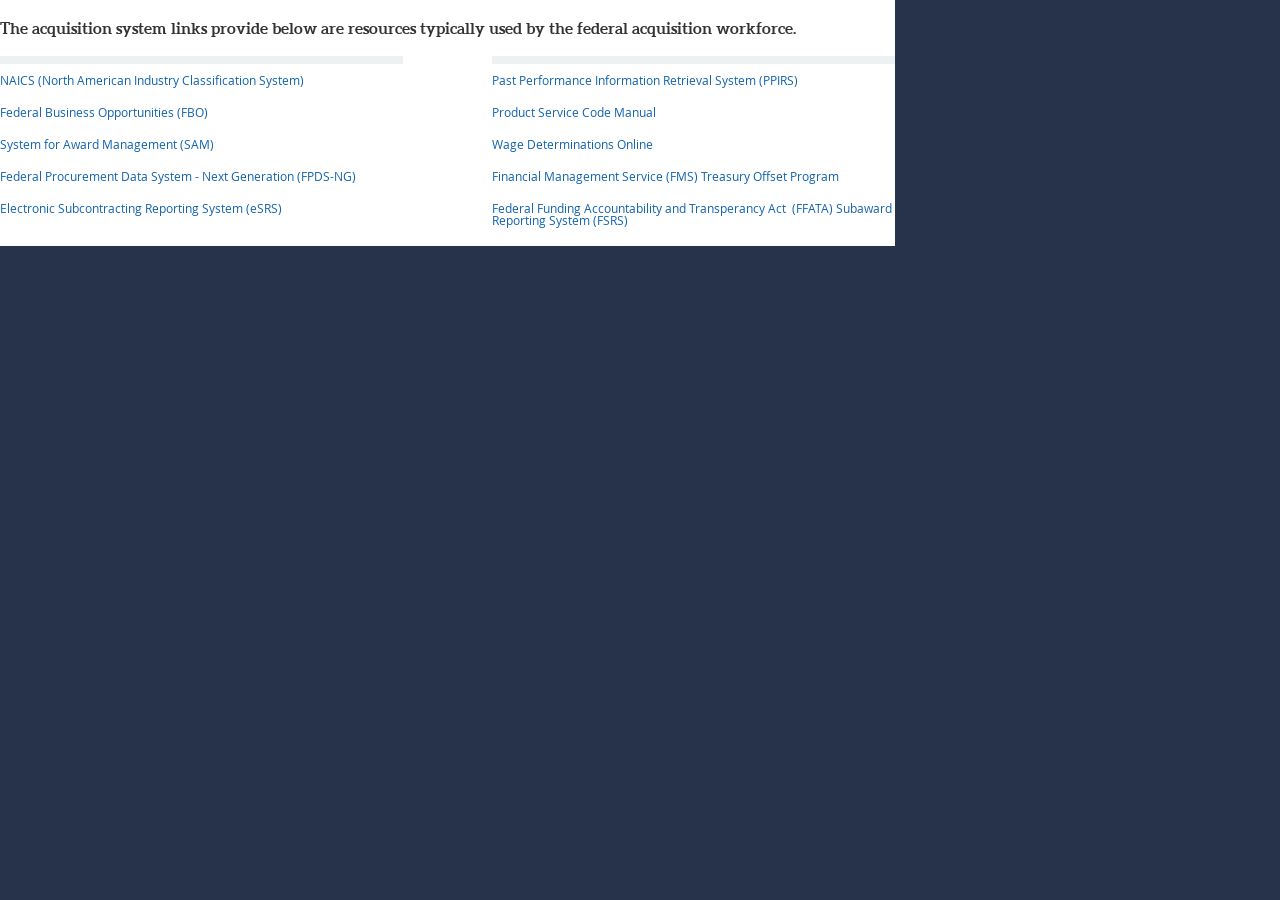
<file: single-link-double-column.html>
<html>
<head>
    <link type="text/css" rel="stylesheet" href="styles/styles.css" media="all" />
    <link type="text/css" rel="stylesheet" href="styles/fonts.css" media="all" />
</head>
<body>
<div id='double-column'>
    <h2>The acquisition system links provide below are resources typically used by the federal acquisition workforce.</h2>
    <div id='left-column'>
        <a title="The North American Industry Classification System (NAICS) is the standard used by Federal statistical agencies in classifying business establishments for the purpose of collecting, analyzing, and publishing statistical data related to the U.S. business economy." href="http://www.census.gov/eos/www/naics/">NAICS (North American Industry Classification System)</a>
        <a title="This is the official site for searching active federal opportunities" href="https://www.fbo.gov/">Federal Business Opportunities (FBO)</a>
        <a title="The System for Award Management (SAM) is the Official U.S. Government system that consolidated the capabilities of CCR/FedReg, ORCA, and EPLS." href="https://www.sam.gov/">System for Award Management (SAM)</a>
        <a title="Government agencies are responsible for collecting and reporting data on federal procurements through the Federal Procurement Data System–Next Generation (FPDS-NG).  The federal government uses the reported data to measure and assess the impact of federal procurement on the nation’s economy, learn how awards are made to businesses in various socioeconomic categories, understand the impact of full and open competition on the acquisition process, and address changes to procurement policy." href="https://www.fpds.gov/fpdsng_cms/">Federal Procurement Data System - Next Generation (FPDS-NG)</a>
        <a title="This is the official site for the electronic Subcontracting Reporting System (eSRS)." href="http://www.esrs.gov/">Electronic Subcontracting Reporting System (eSRS)</a>
    </div>
    <div id='right-column'>
        <a title="PPIRS is a web-enabled, enterprise application that provides timely and pertinent contractor past performance information to the Department of Defense and Federal acquisition community for use in making source selection decisions." href="http://www.ppirs.gov/">Past Performance Information Retrieval System (PPIRS)</a>
        <a title="The Product and Service Codes (PSC) Manual provides codes to describe products, services, and research and development (R&amp;D) purchased by the federal government." href="http://www.acquisition.gov/PSC%20Manual%20-%20Final%20-%2011%20August%202011.pdf">Product Service Code Manual</a>
        <a title="This website provides a single location for federal contracting officers to use in obtaining appropriate Service Contract Act (SCA) and Davis-Bacon Act (DBA) wage determinations (WDs) for each official contract action." href="http://www.wdol.gov/">Wage Determinations Online</a>
        <a title="The Treasury Offset Program is a centralized offset program, administered by the Bureau of the Fiscal Service's Debt Management Services (DMS)." href="http://fiscal.treasury.gov/fsservices/gov/debtColl/dms/top/debt_top.htm">Financial Management Service (FMS) Treasury Offset Program</a>
        <a title="The FFATA Subaward Reporting System (FSRS) is the reporting tool Federal prime awardees (i.e. prime contractors and prime grants recipients) use to capture and report subaward and executive compensation data regarding their first-tier subawards to meet the FFATA reporting requirements." href="https://www.fsrs.gov/">Federal Funding Accountability and Transperancy Act&nbsp; (FFATA) Subaward Reporting System (FSRS)</a>
    </div>
</div>
</body>
</html>
</file>
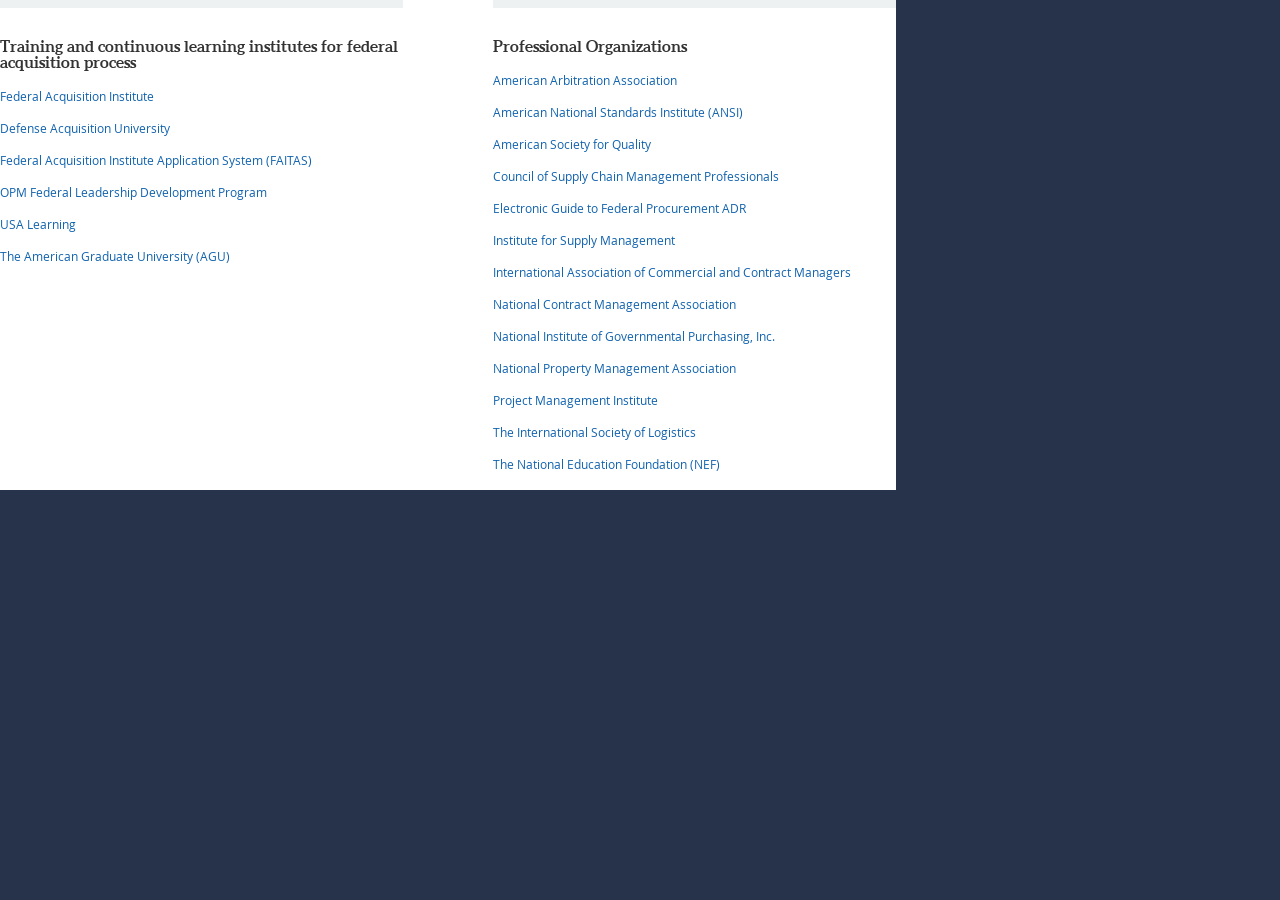
<file: two-column-links.html>
<html>
<head>
    <link type="text/css" rel="stylesheet" href="styles/styles.css" media="all" />
    <link type="text/css" rel="stylesheet" href="styles/fonts.css" media="all" />
</head>
<body>
<div id='double-column'>
    <div id='left-column'>
        <h2>Training and continuous learning institutes for federal acquisition process</h2>

        <a title="Established in 1976 under the Office of Federal Procurement Policy Act, the Federal Acquisition Institute (FAI) has been charged with fostering and promoting the development of a federal acquisition workforce. FAI facilitates and promotes career development and strategic human capital management for the acquisition workforce." href="http://www.fai.gov/drupal/">
            Federal Acquisition Institute
        </a>
        <a title="DAU provides a global learning environment to develop qualified acquisition, requirements, and contingency professionals who deliver and sustain effective and affordable warfighting capabilities" href="http://www.dau.mil/default.aspx">
            Defense Acquisition University
        </a>
        <a href="https://www.atrrs.army.mil/faitas/External/Login/?ReturnUrl=%2ffaitas%2f">
            Federal Acquisition Institute Application System (FAITAS)
        </a>
        <a class="links" title="This is the online home of the catalogue of Federal Government Leadership Development Programs (FedLDP). Here you will find a searchable electronic library of programs offered by Federal departments and agencies to foster the development of leadership skills in their employees" href="http://www.opm.gov/services-for-agencies/federal-leadership-development-programs/">
            OPM Federal Leadership Development Program
        </a>
        <a class="links" title="Formally known as the GoLearn Program, this is the official learning and development site for the United States Federal Government. USALearning® supports the development of the Federal workforce and advances the accomplishment of agency missions through simplified and one-stop access to high quality e-Learning products, information, and services" href="https://usalearning.gov/">
            USA Learning
        </a>
        <a class="links" title="The mission of the American Graduate University is to develop and deliver quality graduate distance education at a reasonable cost in the areas of acquisition and contract management, project/program management, supply management, and overall business management that meets and exceeds the needs of its students." href="http://www.agu.edu/index.aspx">
            The American Graduate University (AGU)
        </a>
    </div>
    <div id='right-column'>
        <h2>Professional Organizations</h2>
        <a title="The American Arbitration Association (AAA), is a not-for-profit organization with offices throughout the U.S. AAA has a long history and experience in the field of alternative dispute resolution, providing services to individuals and organizations who wish to resolve conflicts out of court" href="https://www.adr.org/aaa/faces/home?_afrLoop=671688116051083&amp;_afrWindowMode=0&amp;_afrWindowId=3sogg30ra_52#%40%3F_afrWindowId%3D3sogg30ra_52%26_afrLoop%3D671688116051083%26_afrWindowMode%3D0%26_adf.ctrl-state%3D3sogg30ra_155">
            American Arbitration Association
        </a>
        <a title="As the voice of the U.S. standards and conformity assessment system, the American National Standards Institute (ANSI) empowers its members and constituents to strengthen the U.S. marketplace position in the global economy while helping to assure the safety and health of consumers and the protection of the environment" href="http://www.ansi.org/">
            American National Standards Institute (ANSI)
        </a>
        <a title="ASQ (American Society for Quality) is a global community of people dedicated to quality who share the ideas and tools that make our world work better." href="http://www.asq.org/">
            American Society for Quality
        </a>
        <a title="Founded in 1963, the Council of Supply Chain Management Professionals (CSCMP) is the preeminent worldwide professional association dedicated to the advancement and dissemination of research and knowledge on supply chain management." href="http://www.cscmp.org/">
            Council of Supply Chain Management Professionals
        </a>
        <a href="http://www.adr.gov/adrguide/">
            Electronic Guide to Federal Procurement ADR
        </a>
        <a title="Founded in 1915, ISM's mission is to enhance the value and performance of procurement and supply chain management practitioners and their organizations worldwide. By executing and extending its mission through education, research, standards of excellence and information dissemination — including the renowned monthly ISM Report On Business® — ISM maintains a strong global influence among individuals and organizations." href="http://www.ism.ws/index.asp">
            Institute for Supply Management
        </a>
        <a title="The International Association for Contract &amp; Commercial Management enables both public and private sector organizations and professionals to achieve world-class standards in their contracting and relationship management process and skills." href="http://www.iaccm.com/">
            International Association of Commercial and Contract Managers
        </a>
        <a title="The National Contract Management Association (NCMA), founded in 1959, is the world’s leading professional resource for those in the field of contract management." href="http://www.ncmahq.org/">
            National Contract Management Association
        </a>
        <a title="NIGP (The Institute for Public Procurement): Developing, supporting and promoting the public procurement profession through premier educational and research programs, professional support, technical services and advocacy initiatives that benefit members and constituents since 1944." href="http://www.nigp.org/eweb/StartPage.aspx">
            National Institute of Governmental Purchasing, Inc.
        </a>
        <a title="NPMA is a professional membership association for those employees who have responsibility and ultimate accountability for the physical assets of their organization." href="http://www.npma.org/">
            National Property Management Association
        </a>
        <a title="Project Management Institute is the world's leading not-for-profit professional membership association for the project, program and portfolio management profession. Founded in 1969, PMI delivers value for more than 2.9 million professionals working in nearly every country in the world through global advocacy, collaboration, education and research." href="http://www.pmi.org/">
            Project Management Institute
        </a>
        <a title="SOLE - The International Society of Logistics is a non-profit international professional society composed of individuals organized to enhance the art and science of logistics technology, education and management" href="http://www.sole.org/">
            The International Society of Logistics
        </a>
        <a title="The National Education Foundation (NEF) is a 501 (c) (3) nonprofit organization, headquartered in metropolitan Washington, D.C. Founded in 1989, after consultations with national leaders including former President Bill Clinton and Intel founder Dr. Gordon Moore, NEF is the world’s leading nonprofit organization bridging the employment, digital and academic divides by providing high quality affordable 21st Century online education to millions of students and jobseekers in many countries including the U.S., India, Egypt, Jordan and Mauritius." href="http://www.cyberlearning.org/">
            The National Education Foundation (NEF)
        </a>
    </div>
</div>
</body>
</file>
<file: styles/styles.css>
/* http://meyerweb.com/eric/tools/css/reset/
   v2.0 | 20110126
   License: none (public domain)
*/

html, body, div, span, applet, object, iframe,
h1, h2, h3, h4, h5, h6, p, blockquote, pre,
a, abbr, acronym, address, big, cite, code,
del, dfn, em, img, ins, kbd, q, s, samp,
small, strike, strong, sub, sup, tt, var,
b, u, i, center,
dl, dt, dd, ol, ul, li,
fieldset, form, label, legend,
table, caption, tbody, tfoot, thead, tr, th, td,
article, aside, canvas, details, embed,
figure, figcaption, footer, header, hgroup,
menu, nav, output, ruby, section, summary,
time, mark, audio, video {
    margin: 0;
    padding: 0;
    border: 0;
    font-size: 100%;
    font: inherit;
    vertical-align: baseline;
}
/* HTML5 display-role reset for older browsers */
article, aside, details, figcaption, figure,
footer, header, hgroup, menu, nav, section {
    display: block;
}
body {
    line-height: 1;
}
/*ol, ul {
    list-style: none;
}*/
blockquote, q {
    quotes: none;
}
blockquote:before, blockquote:after,
q:before, q:after {
    content: '';
    content: none;
}
table {
    border-collapse: collapse;
    border-spacing: 0;
}
a{
    text-decoration: none;
}
select {
    -webkit-appearance: none;
    -moz-appearance: none;
    appearance: none;
    border-radius: 0;
    background-color: #fff;
    border: solid 1px #ccc;
}
/*End Reset*/


/*General*/
body{
    background-color: #27324b;
}
h1,h2,h3{
    margin: 20px 0;
}
h1{
    font-family: open_sanslight, sans-serif;
    font-size: 36px;
    color: #27324b;
}
h2,
.field-label{
    font-family: aleobold, serif;
    font-size: 16px;
    color:#333;
}
h3{
    font-family: open_sansbold, sans-serif;
    font-size: 14px;
    color: #000;
    margin-bottom: 20px;
}p, a{
     color: #525252;
     font-family: open_sansregular, sans-serif;
     font-size: 12px;
 }
p{
    margin: 10px 0px;
    line-height: 24px;
}
a{
    color: #1062ae;
}
li{
    color: #525252;
    font-family: open_sansregular, sans-serif;
    font-size: 12px;
    line-height: 24px;
    margin-left: 15px;
}
select{
    padding: 5px 20px 5px 10px;
    margin: 0;
    background: #fff url('../images/arrow-down.png') no-repeat 90% center;
}
.field-label{
    margin-bottom: 10px;
}
.field-label-above{
    margin-bottom: 10px;
}
.field-label-above .field-items{
    text-indent: 15px;
    font-family: open_sansregular, sans-serif;
    font-size: 14px;
    color: #525252;
}
/*general table styles*/
table{
    width: 100%;
}
thead{
    background-color: #27324b;
}
thead > tr{
    border: none;
}
th{
    color:#fff;
    font-family: open_sansbold, sans-serf;
    font-size: 15px;
    padding: 25px 25px 25px 20px;
}
th a{
    color:#fff;
    font-family: open_sansbold, sans-serf;
    font-size: 15px;
}
td{
    padding: 20px;
    font-family: open_sansbold, sans-serif;
    font-size: 12px;
    color: #244c70;
}
td a{
    font-family: open_sansregular, sans-serif;
}
tr{
    border: #eff4f6 solid;
}
tr.odd{
    background-color: #eff4f6;
}
tr.even{
    background-color: #fff;
}
.item-list{
    float: left;
    background-color: #eff4f6;
}
.item-list .pager{
    text-align: left;
    margin: 0;
    white-space: nowrap;
}
.pager-previous{
    border-right: 1px solid #fff;
}
.pager-next{
    border-left: 1px solid #fff;
}
.item-list .pager li{
    display: inline-block;
    padding: 14px;
    margin: 0;
    float: left;
}
.item-list a{
    font-family: open_sansbold;
    font-size: 12px;
}
.item-list .pager li.pager-current{
    color:#666;
    font-weight: normal;
    font-family: open_sansbold;
    font-size: 12px;
    padding: 15px;
    background: transparent url('../images/pager-active.png') no-repeat center center;
}
/*End General Table Styles*/
/*End General*/

/*Header*/
#gsa-logo{
    display: block;
    float: right;
    margin-right:-150px;
    text-indent: -9999px;
    height: 40px;
    width: 88px;
    background: transparent url('../images/gsa_logo.png') no-repeat center center;
}
#header{
    width:960px;
    margin: 0 auto;
    padding: 25px 0;
}
#header-bar{
    float: left;
}
.region-search-box{
    float: right;
}
.region-search-box #block-search-form{
    background-color: #4c576b;
}
.search-form{
    float: left;
    width: 93%;
}
.region-search-box input[type="text"]{
    border: none;
    font-size: 16px;
    padding: 10px;
    width: 440px;
    background-color: #4c576b;
    color:#fff;
}
.region-search-box .form-actions input{
    text-indent: -9999px;
    border: none;
    background: transparent url('../images/search-icon.png') no-repeat 97% 50%;
    height: 24px;
    width: 24px;
    margin-right: 20px;
}
.region-search-box a{
    color:#fff;
    font-size: 11px;
    display: block;
    clear: both;
    margin:8px 0 0 369px;
    font-family: open_sansbold_italic, sans-serif;
}
#advanced-search-header{
    display: block;
    float: right;
    clear: both;
    color: #fff;
    font-family: open_sansbold_italic, sans-serif;
    font-size: 11px;
    margin-top: -10px;
}
/*Overriding nice menu styles*/
ul.nice-menu li {
    border: none;
    float: left;
    background-color: #d7f1f8;
    /*position: static;*/
}
ul.nice-menu-right,
ul.nice-menu-left,
ul.nice-menu-right li,
ul.nice-menu-left li {
    width: auto;
}
ul.nice-menu, ul.nice-menu ul {
    list-style: none;
    padding: 0;
    margin: 0;
    border-top: none;
}
/*End overriding nice menu styles*/
#main-nav{
    background-color: #d7f1f8;
    width: 100%;
    clear:both;
    border-bottom: 1px solid #bbc5c8;
}
body.front #main-nav{
    border-bottom: none;
}
#main-nav ul{
    list-style-type: none;
    width: 960px;
    margin: 0 auto;
    /*border-right: 1px solid #b4cbd5;*/
}
#main-nav ul.nice-menu-main-menu > li{
    display: inline-block;
    font-size: 14px;
}
#main-nav ul li:hover,
#main-nav ul li.active-trail{
    background-color:#fff;
    border-bottom: 4px solid #e0e9ed;
    margin-bottom: -5px;
}
#main-nav ul li:first-child{
    border-left:1px solid #b4cbd5;
}
#main-nav ul li:last-child{
    border-right: 0px;
}
#main-nav ul li a{
    font-family: aleobold, serif;
    color:#374157;
    padding: 20px 27px;
    border-right: 1px solid #b4cbd5;
}
#main-nav .menuparent > ul a{
    border: none;
}
#main-nav ul li a:hover,
#main-nav ul li.active-trail a{
    background-color: #fff;
    border-bottom: 1px solid #afbcc1;
}
ul.nice-menu-right li.menuparent,
ul.nice-menu-right li li.menuparent{
    background: #d7f1f8;
}
ul.nice-menu-right li.menuparent:hover,
ul.nice-menu-right li li.menuparent:hover{
    background-image: none;
}
#main-nav li.menuparent ul{
    margin:8px 0 0 0;
    position: absolute;
    left: 0;
    top: 56px;
    border: none;
    width: 100%;
}
#main-nav li.menuparent li{
    border: none;
    background: #fff;
    width: 100%;
}
#main-nav li.menuparent li > a{
    border-bottom: 0;
}
#main-nav li.menuparent ul li:hover{
    background-color:#eff4f6;
    border: none;
    margin-bottom: 0px;
}
body.page-far-archives #main-nav li.menuparent ul li:hover,
body.page-gsam-archives #main-nav li.menuparent ul li:hover{
    margin-bottom: -5px;
}
#main-nav li.menuparent ul li a:hover{
    background-color: #eff4f6;
    border: 0;
}
#main-nav li.menuparent ul li{
    display: block;
    clear: both;
}
/*End Header*/

/*Slider*/
#landing-slider-wrapper{
    background: #545467 url('../images/landing-slider-background.png') no-repeat 5% top;
    min-height: 400px;
}
#landing-slider{
    width:1035px;
    margin: 0 auto;
    padding: 40px 40px 0;
}
.slick-prev.custom-prev{
    height: 158px;
    width: 40px;
    left: -100px;
}
.slick-prev.custom-prev:before{
    font-family: arial, sans-serif;
    content: url('../images/landing-slider-arrow-prev.png');
    height: 158px;
}
.slick-next.custom-next{
    height: 158px;
    width: 40px;
    right: -100px;
}
.slick-prev.custom-prev,
.slick-next.custom-next{
    top: 30%;
}
.slick-next.custom-next:before{
    font-family: arial, sans-serif;
    content: url('../images/landing-slider-arrow-next.png');
    height: 158px;
}
.slick-list{
    min-height: 340px;
}
.slide-left{
    width: 300px;
    float: left;
    margin-left: 40px;
}
#landing-slider p{
    font-size: 60px;
    font-family: aleolight, serif;
    color:#d7f1f8;
    margin-bottom: 40px;
    line-height: 1;
}
#landing-slider img{
    float: right;
    margin-right: 40px;
}
#landing-slider a{
    font-family: aleobold, serif;
    font-size: 11px;
    color:#545467;
    background: #d7f1f8;
    padding: 30px 60px;
    clear: both;
}
.landing-slider-dots{
    position: relative;
    bottom: 5px;
    list-style: none;
    display: block;
    text-align: center;
    padding: 0;
    width: 100%;
    white-space: nowrap;
    width: 150px;
    margin: 0 auto;
}
.landing-slider-dots li{
    position: static;
    display: inline-block;
    height: 20px;
    width: 20px;
    margin: 0 5px;
    padding: 0;
    cursor: pointer;
    float: left;
}
.landing-slider-dots button{
    border: 0;
    background: transparent url('../images/slider-dots.png') no-repeat;
    display: block;
    height: 20px;
    width: 20px;
    outline: none;
    line-height: 0;
    font-size: 0;
    color: transparent;
    padding: 5px;
    cursor: pointer;
    float: left;
}
.landing-slider-dots .slick-active button{
    background: transparent url('../images/slider-dots-active.png') no-repeat;
    height: 23px;
    width: 22px;
    margin-top: -3px;
    margin-left: -4px;
}
/*End Slider*/

/*Content*/
#content-wrapper{
    width: 960px;
    margin: 0 auto;
    background-color: #fff;
}
#main-content{
    float: left;
    background-color: #fff;
    padding: 40px 0;
}
.breadcrumb,
.breadcrumb a{
    font-family: open_sansbold, sans-serif;
    font-size: 11px;
    color: #27324b;
    text-transform: capitalize;
}
#secondary-links{
    padding: 0 40px;
    float: left;
    margin-bottom: 40px;
}
#secondary-links a{
    width: 90px;
    height: 65px;
    display: block;
    padding-left: 130px;
    padding-top: 40px;
    float: left;
    font-size: 14px;
    font-family: aleobold, serif;
    color:#27324b;
}
a#far{
    background: transparent url('../images/far-icon.png') no-repeat;
    width: 60px;
}
#far:hover{
    background: transparent url('../images/far_hover.png') no-repeat;
}
a#news{
    background: transparent url('../images/news-and-anouncments-icon.png') no-repeat;
    width: 120px;
}
#news:hover{
    background: transparent url('../images/news_hover.png') no-repeat;
}
#archives{
    background: transparent url('../images/archives-icon.png') no-repeat;
}
#archives:hover{
    background: transparent url('../images/archives_hover.png') no-repeat;
}
#regulations{
    background: transparent url('../images/supplemental-regualtions-icon.png') no-repeat;
}
#regulations:hover{
    background: transparent url('../images/sup_regulations_hover.png') no-repeat;
}
#video-highlights{
    position: relative;
    background-color: #d7f1f8;
    float: left;
    width: 880px;
    padding: 40px;
}
#vid-tn-wrapper{
    position: absolute;
    left: 400px;
}
#video-highlights > iframe{
    float: left;
}
.vid-tn-col{
    font-family: open_sansbold, sans-serif;
    font-size: 12px;
    color:#27324b;
    float: left;
    border-left: 1px solid #002157;
    padding: 0 15px;
    max-width: 96px;
    max-height: 119px;
    overflow: hidden;
    cursor: pointer;
}
.vid-tn-col .field-content.thumbnail-container{
    float: right;
    position: relative;
    right:50%;
}
.vid-tn-col .field-content.thumbnail-container img{
    float: right;
    position: relative;
    right:-50%;
}
.vid-tn-col:first-child{
    border-left: none;
}
.vid-tn-col img{
    display: block;
    border: solid 3px #fdfeff;
    border-radius: 3px;
    height: 75px;
    width: auto;
    margin: 0 auto;
}
.vid-tn-col.active{
    color:#80929e;
}
.vid-tn-col p{
    margin: 5px;
}
#vid-desc{
    margin-top: 30px;
    display: block;
    float: left;
    clear: both;
    margin-left: 25px;
    width:100%;
    height: 70px;
    overflow: hidden;
}
#vid-desc h2{
    font-family: open_sansbold, sans-serif;
    font-size: 14px;
    max-width: 150px;
    float: left;
    margin-right: 20px;
    margin-top:0;
}
#vid-desc p {
    float: left;
    width: 700px;
    font-family: open_sansregular, sans-serif;
    font-size: 14px;
    color:#525252;
}
#third-level-links{
    padding: 20px 40px;
    float: left;
    width: 92%;
}
#block-menu-menu-resources,
#block-menu-menu-training,
#block-menu-menu-useful-links{
    float: left;
    width: 27%;
    border-top: solid 8px #edf1f2;
    margin: 0 2%;
    padding: 10px 0;
}
#block-menu-menu-training{
    margin-left: 40px;
}
#block-menu-menu-resources{
    margin-right: 40px;
}
#block-menu-menu-resources h2,
#block-menu-menu-training h2,
#block-menu-menu-useful-links h2{
    font-family: open_sansbold, sans-serif;
    font-size: 14px;
    color: #000;
    margin-bottom: 20px;
}
ul li.leaf{
    list-style: none;
    font-family: aleoregular, serif;
    font-size: 12px;
    color: #27324b;
    line-height: 23px;
}
#third-level-links a{
    font-family: aleoregular, serif;
    font-size: 12px;
    color: #27324b;
    line-height: 23px;
    display: block;
}
#main-content-internal{
    float: left;
    background-color: #fff;
    padding: 40px 30px;
    width: 900px;
    border-top: 4px solid #eff4f6;
}
.views-field-field-video-embed-video-url,
.video-embed-description,
.views-field-field-video-embed-description{
    display: none;
}
/*video_section changes*/

.vid-tn-col:first-child{
    width:342px;
    height: 330px;
    display: block;
    max-width: none;
    max-height: none;
}
.vid-tn-col:nth-child(2){
    border-left: none;
}
.vid-tn-col{
    max-height: 220px;
    height:120px;
}
.field-content.image-1 .video-embed-description {
    bottom: 77px;
    color: #27324b;
    display: block;
    font-size: 14px;
    left: 240px;
    position: absolute;
}
.vid-tn-col .views-field-title a{
    color:black;
    font-size: 12px;
    font-family: open_sansbold,sans-serif;
}
.view-landing-page-video-gallery .field-content.image-1 img{
    width:100%;
    height:auto;

}
.vid-tn-col:first-child .views-field-title {
    padding-top: 15px;
    text-align: left;
    width: 160px;
}

.vid-tn-col:first-child .views-field-title a{
    color:black;
    font-size: 14px;
    font-family: open_sansbold,sans-serif;
}
#video-highlights #vid-desc{
    /* display: none;*/
    margin-top: 40px;
    height: 0px;
}
#video-highlights{
    padding:40px 40px 0 40px;
}
/*End Content*/

/*Footer*/
#footer{
    float: left;
    width: 100%;
    background-color: #edf1f2;
}
#footer-wrapper{
    width: 960px;
    margin: 0 auto;
}
#footer-inner-wrapper{
    padding: 10px 40px;
    width: 880px;
    margin: 0 auto;
}
.soc-icons{
    text-align: center;
    padding: 10px 0;
}
.soc-icons a{
    display: inline-block;
    margin-right: 20px;
}
.region-footer ul li{
    list-style-type: none;
    list-style-image: none;
}
#footer-link{
    width: 100%;
    float: left;
    border-top: 1px solid #d9dee1;
    padding: 20px 0 0px 0;
}
#footer-link a{
    font-size: 11px;
    display: block;
    margin-bottom: 5px;
}
.region-footer .block-menu{
    width: 29%;
    float: left;
    margin-right: 4%;
}
#footer-link h3{
    display: block;
    float: left;
}
.footer-links-wrapper{
    margin-top: 50px;
}
.site-info-footer,
.site-info-footer a{
    text-align: center;
    font-size: 11px;
    font-family: open_sansbold_italic, sans-serif;
    clear: both;
}
/*End Footer*/

/*Browse*/
#browse-table{
    clear: both;
}
#parts-column{
    width: 210px;
    float: left;
    color:#27324b;
    background-color: #eff4f6;
    margin-left: -250px;
    margin-top: 51px;
}
#parts-wrapper{
    padding: 5px 0 5px 10px;
}
#parts-column-header{
    background: #717171;
    padding: 15px 0 15px 15px;
    text-transform: uppercase;
}
#parts-column-header h3{
    margin:0;
    font-family: open_sansbold, sans-serif;
    font-size: 15px;
    color:#fff;
}
#parts-wrapper > p{
    text-align: center;

}
#parts-wrapper a{
    font-family: open_sansbold, sans-serif;
}
.parts{
    display: block;
    float: left;
    width: 32px;
    height: 28px;
    text-align: center;
    vertical-align: middle;
    line-height: 28px;
    margin-right: 8px;
    margin-bottom: 6px;
    background-color: #fff;
    border-bottom: 3px solid #e0e9ed;

}
/*iframe styles*/
#browse{
    width: 95%;
    float: left;
    margin-left: 20px;
}
.browse-headers h3,
.browse-headers h4{
    color:#fff;
    float: left;
    font-family: aleobolditalic, sans-serif;
}
.browse-headers h3{
    padding: 5px 20px;
}
.browse-header-right{
    float: right;
    padding: 0;
    background: #9aa4a7;
    border-left: solid 1px #9aa4a7;
    font-size: 12px;
    width:39%;
}
#browse-iframe-header-right-sub h4 {
    background: #717171 none repeat scroll 0 0;
    font-family: aleobold,sans-serif;
    width: 40%;

}
.browse-header-right h4{
    padding: 10px;
    width:89%;
}
#select-format{
    float: none;
}
.browse-part{
    background-color: #d7f1f8;
}
.browse-part .browse-link{
    width: 362px;
}
.browse-part .browse-link a{
    font-family: open_sansextrabold;
}
#browse-table td{
    padding: 20px 50px;
}
#browse-table .browse-subpart .browse-link{
    padding-left:70px;
}
#bottom-sticky{
    position: fixed;
    top: 190px;
    right: 0;
    background: #d7f1f8;
    padding: 15px;
    z-index: 10;
    border:1px solid #afbcc1;
}
#bottom-sticky a{
    color: #374157;
    display: block;
    font-family: aleobold, serrif;
    width: 30px;
    height: 30px;
    text-indent: -9999px;
}
#bottom-sticky #download{
    background: url('../images/download.png') no-repeat;
}
#bottom-sticky #print{
    background: url('../images/print.png') no-repeat;
}
#bottom-sticky #search{
    background: url('../images/search-icon_copy.png') no-repeat;
    width:24px;
    margin-left: 5px;
}
#download-entire{
    /*width: 212px;*/
    float: right;
    margin-bottom: 10px;

}
#download-entire > p{
    float: left;
    font-family: aleobolditalic;
    font-size: 12px;
    margin-top: 7px;
}
#download-entire a{
    text-indent: -9999px;
    display: block;
    float: right;
    margin-left: 10px;
}
#download-entire #download-html{
    background: url('../images/html.png') no-repeat;
    width: 24px;
    height: 24px;
}
#download-entire #download-pdf{
    background: url('../images/pdf.png') no-repeat;
    width: 24px;
    height: 24px;
}
#download-entire .curinfolist{
    background-color: #27324b;
    color:  white;
    font-size: 14px;
}
/*End Iframe*/

/*Start links pages*/
#double-column{
    background: white;
    float: left;
}
#double-column a{
    display: block;
    margin-bottom: 20px;
    color: #1062ae;
    font-size: 12px;
}
#double-column div{
    float: left;
    width: 45%;
}
#double-column #left-column,
#double-column #right-column{
    padding-top: 10px;
    border-top: solid 8px #edf1f2;
}
#double-column #right-column{
    margin-left: 10%;
}
/*End Links Pages*/
/*Basic pages*/
#privacy p{
    margin: 10px 0;
}
#privacy li{
    font-family: open_sansregular, sans-serif;
}
/*Advanced Search Form Page*/
.form-item{
    margin-top: 0;
}
#advanced-search-form,
#views-exposed-form-archives-page,
#views-exposed-form-loose-leafs-page,
#views-exposed-form-loose-leafs-page-1,
#views-exposed-form-archives-page-1,
#views-exposed-form-file-uploads-page{
    background-color: #eff4f6;
    padding: 30px;
    margin-bottom: 20px;
}
#advanced-search-form #advanced-search-type,
#advanced-search-form .form-type-textfield,
#views-exposed-form-archives-page .views-exposed-widget.views-widget-filter-field_archive_effective_date_value,
#views-exposed-form-loose-leafs-page .views-exposed-widget.views-widget-filter-field_archive_effective_date_value,
#edit-far-archive-results-wrapper,
#edit-gsam-archive-results-wrapper,
#edit-field-archive-effective-date-value-wrapper{
    padding-top: 5px;
    float: left;
}
#advanced-search-form #advanced-search-type div.labelright{
    float: left;
    margin-right: 10px;
    margin-top: 1;
}
#advanced-search-form .form-type-textfield input,
body.page-node-add .form-type-textfield input{
    clear: both;
    display: block;
    margin-top: 10px;
    border: solid 1px #b5bcc4;
    background: #fff;
    font-family: open_sans, sans-serif;
    font-size: 12px;
    color: #575757;
    padding: 15px;
}
#advanced-search-form .form-type-textfield input{
    display: inline-block;
    clear: none;
    margin-top:0px;
}
#advanced-search-form input[type=submit],
#advanced-search-form input[type=button]
{
    margin: 0px 0 0 20px;
    width: 165px;
    background: #27324b;
    cursor: pointer;
    font-family: aleobold,serif;
    font-size: 11px;
    text-transform: uppercase;
    color: #fff;
    border: none;
    padding: 16px 60px;
}
.views-exposed-widget input{
    clear: both;
    display: block;
    margin-top: 2px;
    border: solid 1px #b5bcc4;
    background: #fff;
    font-family: open_sans, sans-serif;
    font-size: 12px;
    color: #575757;
    padding: 18px;
}
#advanced-search-form h3,
#views-exposed-form-archives-page label,
#views-exposed-form-loose-leafs-page label,
#views-exposed-form-loose-leafs-page-1 label,
#views-exposed-form-archives-page-1 label,
#views-exposed-form-file-uploads-page label,
.looseleaf label,
body.page-node-add label,
body.page-node-add .fieldset-legend{
    font-family: aleobold, serif;
    font-size: 14px;
    text-transform: uppercase;
    color: #575757;
    margin: 5px 0;
}
#edit-submit-archives{
    margin-left: 0;
}
#views-exposed-form-archives-page .views-exposed-widget.views-submit-button,
#views-exposed-form-loose-leafs-page .views-exposed-widget.views-submit-button,
#views-exposed-form-loose-leafs-page-1 .views-exposed-widget.views-submit-button,
#views-exposed-form-archives-page .views-exposed-widget.views-reset-button,
#views-exposed-form-loose-leafs-page .views-exposed-widget.views-reset-button,
#views-exposed-form-loose-leafs-page-1 .views-exposed-widget.views-reset-button,
#views-exposed-form-archives-page-1 .views-exposed-widget.views-submit-button,
#views-exposed-form-archives-page-1 .views-exposed-widget.views-reset-button{
    margin-bottom: 0;
}
#advanced-search-form #advanced-search-type label{
    font-family: open_sansbold, sans-serif;
    font-size: 12px;
    color: #27324b;
}

.views-exposed-widget input[type=submit]{
    width: 165px;
    background: #27324b;
    cursor: pointer;
    font-family: aleobold,serif;
    font-size: 11px;
    text-transform: uppercase;
    color: #fff;
    border: none;
    margin: 34px 0 0 20px;
    padding: 16px 60px;
}
.views-exposed-widget input[type=submit]{
    margin-left: 0;
}
.views-submit-button{
    clear: both;
}
#views-exposed-form-archives-page .description,
#views-exposed-form-loose-leafs-page .description,
#views-exposed-form-loose-leafs-page-1 .description,
#views-exposed-form-archives-page .container-inline-date label,
#views-exposed-form-loose-leafs-page-1 .container-inline-date label,
#views-exposed-form-archives-page-1 .description,
#views-exposed-form-archives-page-1 .container-inline-date label{
    display: none;
}
.container-inline-date .form-item input{
    width: 200px;
    background: #fff url('../images/cal-icon.png') no-repeat right;
}
#views-exposed-form-archives-page .views-widget > div,
#views-exposed-form-loose-leafs-page .views-widget > div,
#views-exposed-form-loose-leafs-page-1 .views-widget > div,
#views-exposed-form-archives-page-1 .views-widget > div{
    float: left;
}
#views-exposed-form-archives-page .views-exposed-widget,
#views-exposed-form-loose-leafs-page .views-exposed-widget,
#views-exposed-form-loose-leafs-page-1 .views-exposed-widget,
#views-exposed-form-archives-page-1 .views-exposed-widget{
    margin-bottom: 30px;
}
#views-exposed-form-archives-page .form-submit,
#views-exposed-form-loose-leafs-page .form-submit,
#views-exposed-form-loose-leafs-page-1 .form-submit,
#views-exposed-form-archives-page-1 .form-submit{
    margin-top: 0;
}
#views-exposed-form-archives-page .date-padding,
#views-exposed-form-loose-leafs-page .date-padding,
#views-exposed-form-loose-leafs-page-1 .date-padding,
#views-exposed-form-archives-page-1 .date-padding{
    /*background: url('../images/cal-icon.png') no-repeat right;*/
    /*width: 203px;*/
}
.views-exposed-form .views-exposed-widget{
    padding: 5px 10px 0 0;
}
.view-archives th.views-field a,
.view-archives th.views-field a,
body.page-file-uploads th.views-field a{
    background: url('../images/double-arrow.png') no-repeat right;
    padding-right: 15px;
}
.view-archives th.views-field.active a,
body.page-file-uploads th.views-field.active a{
    background-image: none;
}
#views-exposed-form-archives-page-1 .views-exposed-widgets p,
#views-exposed-form-loose-leafs-page .views-exposed-widgets p,
#views-exposed-form-loose-leafs-page-1 .views-exposed-widgets p,
#views-exposed-form-archives-page .views-exposed-widgets p{
    float: left;
    margin-right: 15px;
    margin-top: 40px;
    font-size: 14px;
    font-family: aleobold, sans-serif;
}
body.page-file-uploads th.views-field.active a{
    padding-right: 0;
}
.views-exposed-widget label{
    font-family: aleo;
}
body.page-search #main-content-wrapper h2{
    font-size: 18px;
    color: #757575;
    font-family: aleobold, serif;
    text-transform: uppercase;
}
.search-result h3{
    clear: both;
}
.search-result h3 a{
    font-family: open_sansextrabold;
    color: #167BC5;
    font-size: 12px;
}
#htmldownload,
#pdfdownload{
    padding: 1px 5px;
    color: #fff;
}
#htmldownload{
    background-color: #47b348;
}
#pdfdownload{
    background-color: #d71921;
}
.search-result .search-snippet-info p{
    font-family: open_sansbold, sans-serif;
    font-size: 12px;
    color:#444444;
}
.search-result .search-snippet-info strong{
    background-color:yellow;
}
.search-result .download a{
    font-family:aleobold, serif;
    font-size: 10px;
    color: #0f557d;
    text-transform: uppercase;
    padding: 5px 10px;
    background-color: #ebebeb;
    display: block;
    float: left;
    margin: 10px 15px 40px 0;
}
.search-snippet-info p {
    line-height: 20px;
}
#main-content-wrapper{
    width: 650px;
    float: left;
}
.filter-sidebar{
    width: 250px;
    float: right;
}
.filter-wrapper{
    background-color: #eff4f6;
    padding: 15px 20px;
}
#block-facetapi{
    background-color: #eff4f6;
    padding: 15px 20px;
}
.filter-sidebar h2{
    background-color: #717171;
    font-family: open_sansbold, sans-serif;
    font-size: 15px;
    color:#fff;
    padding: 25px 15px;
    margin-bottom: 0;

}
.filter-sidebar h3{
    background-color: #717171;
    font-family: open_sansbold, sans-serif;
    font-size: 15px;
    color:#fff;
    padding: 25px 15px;
    margin-bottom: 0;

}
.filter-sidebar h4{
    font-family: open_sansbold, sans-serif;
    color: #3c5e7c;
    font-size: 12px;
}
.filter-sidebar .facetapi-checkbox,
.filter-sidebar ul li.leaf{
    font-family: open_sans, sans-serif;
    font-size: 12px;
    color: #444444;
    line-height: 15px;
    margin-left: 0;
    margin-bottom: 10px;
}
.filter-sidebar .item-list{
    padding: 15px 20px;
    float: none;
}
.filter-sidebar .facetapi-limit-link{
    font-family: aleo, serrif;
    font-size: 12px;
    color: #1c4766;
    text-transform: capitalize;
}
.hide_it{
    -ms-filter: "progid:DXImageTransform.Microsoft.Alpha(Opacity=0)";

    /* IE 5-7 */
    filter: alpha(opacity=0);

    /* Netscape */
    -moz-opacity: 0;

    /* Safari 1.x */
    -khtml-opacity: 0;

    /* Good browsers */
    opacity: 0;
    cursor: pointer;
}
.custom-checks,
.filter-sidebar span.checkbox.facetapi-checkbox{
    background-image: url('../images/sprites-sfa68604977.png');
    background-repeat: no-repeat;
}
.custom-checks{
    background-position: -5px -365px;
    width: 20px;
    height: 20px;
    display: block;
    float: left;
}
.custom-checks.checked{
    background-position: -5px -401px;
}
span.custom-checks{
    margin-right: 5px;
}

.filter-sidebar span.checkbox.facetapi-checkbox{
    display: block;
    margin-right: 10px;
    float: left;
    clear: both;
    cursor: pointer;
    height: 12px;
    width: 13px;
    background-position:  -8px -435px;
}
.filter-sidebar span.checkbox.facetapi-checkbox.checked{
    background-position: -8px -455px;
}
.counter{
    background-color: #fff;
    border-radius: 2px;
    padding: 3px;
    font-family: "Myriad Pro", Myriad, "Trebuchet MS", Arial, Helvetica, sans-serif;
    color:#5c5c5c;
    display: block;
    float: right;
    height: 11px;
}
/*End Advanced Search Form Page*/
/*File uploads page*/
body.page-file-uploads .views-submit-button{
    clear: none;
}
body.page-file-uploads .views-submit-button input.form-submit{
    margin-top: 26px;
}
/*End File Uploads Page*/
/*Admin Page*/
.two-column{
    width: 44%;
    float: left;
    margin-left: 4%;
}
.admin-page-sections{
    margin-bottom: 30px;
    padding: 10%;
    background: #f8f8f8;
    border: 1px solid #ccc;
}
.admin-page-sections h2{
    margin-top: 0;
}
.admin-page-sections p{
    border-top: 1px solid #ccc;
    line-height: 140%;
    padding-top: 10px;
}
.admin-page-sections a{
    display: block;
    font-size: 14px;
}
/*End Admin Page*/
body.page-node-add .date-padding{
    padding-left: 0;
}
body.page-node-add .description{
    font-family: open_sansregular, sans-serif;
    margin-top: 5px;
}

/*Start News Page*/
.view-news-and-annoucements .item-list{
    background-color:transparent;
    width:88%;

}
.view-news-and-annoucements{
    margin-top: 30px;
}
.view-news-and-annoucements .item-list ul li{
    margin-bottom: 30px;
    background-color: #eff4f6;
    margin-left: 80px;
    padding: 10px;
    width: 100%;
}
.date_wrapper,
.date_wrapper_news{
    float: left;
    width: 60px;
    font-family: open_sansregular, sans-serif;
    color: #525252;
}
.date_wrapper{
    margin-left: -100px;
    margin-top: -34px;
}
.date_wrapper_news{
    margin-right: 30px;
}
.date_wrapper .day,
.date_wrapper_news .day{
    padding: 15px 5px;
    background-color: #eff4f6;
    text-align: center;
    font-size: 18px;
    font-family: open_sansregular, sans-serif;
}
.date_wrapper .year,
.date_wrapper_news .year{
    text-align: right;
    font-family: open_sansregular, sans-serif;
}
/* looseleaf page custom styles for view */
#views-exposed-form-loose-leafs-page .views-submit-button{
    clear:none;
}
#views-exposed-form-loose-leafs-page .views-exposed-widget input[type=submit]{
    width:135px;
    margin-top:27px;
}
.views-exposed-widget.views-reset-button {
    float: left;
    margin-right: 0;
    padding-right: 0;
}
.view-id-loose_leafs .view-header {
    background: #fff none repeat scroll 0 0;
    /*margin-left: 30px;
    margin-top: 124px;
    padding: 15px 0;
    position: absolute;
    width: 840px;*/
}
.looseleaf-text {
    margin-left: 10px;
    font-size: 17px;
    font-style: italic;
}
.looseleaf label{
    font-size:17px;
    padding:15px 0;
}
#views-exposed-form-loose-leafs-page{
    padding:30px 30px 50px 30px;
}
.looseleaf img {
    margin: -6px 10px 0;
    vertical-align: middle;
}
/* end of looseleaf page styles */
/*#views-exposed-form-loose-leafs-page-1 .views-exposed-widget input[type="submit"] {
    margin-top: 27px;
    width: 135px;
}*/
#views-exposed-form-loose-leafs-page-1 {
    padding: 30px 30px 50px;
}
#views-exposed-form-loose-leafs-page-1 .views-submit-button {
    clear: none;
}
#cboxContent #main-content-internal {
    background-color: #fff;
    padding: 40px 30px;
    border-top:0;
    float:none;
    width:95%;
}
#cboxContent #backtop{
    display:none !important;
}
#cboxContent #browse{
    width:100%;
    float:right;
}
#cboxContent .hidden{
    display:block;
}
#cboxContent .show{
    display:none;
}
.hidden{
    display:none;
}
.show{
    display:block;
}
.button-container {
    float: right;
    width: 25%;
}

.read-more.show {
    text-align: right;
    margin-left: 15px;
    margin-top:0;
}

.hide-box.hidden{
    margin-top: -55px;
    text-align: right;
}
.image-container img {
    clear: both;
    margin: 0 auto;
}
.image-container {
    background-color: #fff;
    left: 0;
    position: absolute;
    top: 50%;
    z-index: 99;
}
#cboxContent #parts-column {
    margin-left: 6px;
    display:none;
}

.page-browsefar #cboxMiddleLeft{
    width:0;
}
#cboxContent #browse.small{
    width:80%;
}
#browse-table td{
    font-size:14px;
}
#browse-table a{
    font-size:14px;
}
#parts-column a{
    font-size:14px;
}
.browse-headers h4{
    font-size:14px;
}
.browse-headers h3{
    font-size:16px;
}
.check-text {
    color: #fff;
    display: block;
    float: right;
    font-family: open_sansbold_italic,sans-serif;
    font-size: 11px;
    margin-right: -140px;
    margin-top: 45px;
}
#footer-wrapper{
    background-color: #edf1f2;
}
#footer-inner-wrapper{
    background-color: #edf1f2;
}
#nice-menu-1{
    background-color: #d7f1f8;
}
.viewBookmark > img {
    width: 30px;
}
#main-nav .show_bookmark .view_bookmark {
    padding-bottom: 9px;
    padding-left: 13px;
    padding-right: 13px;
    padding-top: 18px;
}
#bottom-sticky #addBookmark
{

    background: rgba(0, 0, 0, 0) url("../images/add-bookmark-far.jpg") no-repeat scroll 0 0;

}
.block.block-favorites{
    background: #d7f1f8 none repeat scroll 0 0;
    z-index:999;
    position: fixed;
    top: 300px;
    width: 450px;
    height:300px;
    overflow-y: auto;
    display:none;
    margin-left:-30px;
    right:62px;
    padding-bottom:15px;
}



#favorites-list .item-list {
    background:none;
}
#favorites-add-favorite-form > div {
    clear: both;
    display:none;
}
#favorites-add-favorite-form #edit-add{
    display:none;
}
.read-more.show {
    margin-left: 15px;
    margin-top: 0;
    text-align: right;
}

.block-favorites .item-list ul li {
    margin-left:0 !important;
    padding-left:22px !important;
    text-indent:0px !important;
    list-style-type:none !important;
    margin-bottom:5px;
}
.block-favorites .item-list ul li a{
    font-size:14px;
    margin-left:8px;
    color: #374157;
}
.collapse-block{
    display:none;
}
.not-logged-in .block.block-favorites{
    /* top:172px;
 */
}
.block-favorites .item-list ul li {
    background: rgba(0, 0, 0, 0) url("/sites/all/themes/acquisition/images/bookmark-far.png") no-repeat scroll 0 0 / 25px auto;
    font-size: 15px;
}

.block-favorites > h2 {
    border-bottom: 1px solid #000;
    margin-bottom: 0;
    margin-right: 0;
    margin-top: 0;
    padding: 15px;
}
.block-favorites .content {
    padding-left: 10px;
    margin-top:10px;
}
.block-favorites .item-list ul li a.favorites-remove {
    background: rgba(0, 0, 0, 0) url("/sites/all/themes/acquisition/images/remove-bookmark.jpg") no-repeat scroll 0 0 / 25px auto;
    padding: 1px 11px;
    vertical-align: middle;
    color:transparent;
    margin-left:0px;
}
.close_bookmark {
    position: absolute;
    right: 10px;
    top: 5px;
}
#parts-column{
    margin-top: 0px;
}
#cboxContent .button-container{
    width:100%;
}
#main-nav ul.nice-menu-main-menu > li.show_bookmark{
    display:none;
}
.node-type-far #main-nav ul.nice-menu-main-menu > li.show_bookmark{
    display:block;
}
.page-browsefar #main-nav ul.nice-menu-main-menu > li.show_bookmark{
    display:block;
}
.page-browsegsam #main-nav ul.nice-menu-main-menu > li.show_bookmark{
    display:block;
}
.node-type-gsam #main-nav ul.nice-menu-main-menu > li.show_bookmark{
    display:block;
}
/* Adding Ola's Style*/
.slick-next.custom-next{
    right: 0px;
}
#nice-menu-1{
    background-color: #d7f1f8;
}
#gsa-logo{
    margin-right:-40px;
}
.region-search-box{
    margin-right: 40px;
}
#advanced-search-header{
    margin-right: 95px;
    margin-top: -10px;
}
.check-text {
    color: #fff;
    display: block;
    float: right;
    font-family: open_sansbold_italic,sans-serif;
    font-size: 11px;
    margin-right: -80px;
    margin-top: 45px;
}
/* end of Ola's changes */
.block-favorites .tabledrag-handle{
    display:none;
}
#cboxContent #infor, #cboxContent #rmBookmark{
    width:100%;
    text-align: center;
    margin-left:0 !important;
}
#cboxContent #download-entire {
    float: right;
    margin-bottom: 10px;
    width: 100%;
}
#cboxContent #download-entire > p {
    float: right;
    font-family: aleobolditalic;
    font-size: 12px;
    margin-top: 7px;
}
#cboxContent #bottom-sticky,#cboxContent .block-favorites{
    top:200px;
}
#bottom-sticky .view_bookmark {
    background: rgba(0, 0, 0, 0) url("../images/bookmark-far.png") no-repeat scroll 0 0;
}
.view-fan-episodes .ui-state-active a, .view-fan-episodes .ui-state-active a:link, .view-fan-episodes .ui-state-active a:visited {
    font-size: 15px;
    font-weight: bold;
}
.view-fan-episodes .ui-state-default a, .view-fan-episodes .ui-state-default a:link, .view-fan-episodes .ui-state-default a:visited{
    font-size: 15px;
    font-weight: bold;
}
.view-fan-episodes a {
    color: #1062ae;
}
/* Ola's 508 changes*/
.slick-prev.custom-prev{
    background-image: url('../images/landing-slider-arrow-prev.png');
}
.slick-prev:hover, .slick-prev:focus{
    background-image: url('../images/landing-slider-arrow-prev.png') !important;
}
.slick-next.custom-next{
    background-image: url('../images/landing-slider-arrow-next.png');
}
.slick-next:hover, .slick-next:focus{
    background-image: url('../images/landing-slider-arrow-next.png') !important;
}
/*Agency Recurring Accordion*/

.accordion, .accordion * {
    -webkit-box-sizing:border-box;
    -moz-box-sizing:border-box;
    box-sizing:border-box;
}


.accordion {
    overflow:hidden;

}

/*----- Section Titles -----*/
.accordion-section-title {
    padding: 15px;
    display: inline-block;
    font-size: 1.200em;
    color: #444;
    cursor: pointer;
    padding: 8px;
    width: 100%;
    text-align: left;
    border: 1px solid #d3d3d3;
    outline: none;
    transition: 0.4s;
    margin-top: 12px;
    border-radius: 4px;
    /*background-color: ;*/
    font-size: 15px;
    font-weight: bold;
    background: #e6e6e6 url(../images/right_grey_arrow.png);
    background-position: 1% 50%;
    background-repeat: no-repeat;
    /*background-size: 8px 5px;*/
    display: block;
    float: left;
    padding-left: 25px;
}



.accordion-section-title:hover {
    background: #ffffff url(../images/right_grey_arrow.png);
    background-position: 1% 50%;
    background-repeat: no-repeat;
    text-decoration: none;
    border: 1px solid #aaaaaa;
}
.accordion-section-title.active{
    background: #ffffff url(../images/down_grey_arrow.png);
    background-position: 1% 50%;
    background-repeat: no-repeat;
    text-decoration: none;
    border: 1px solid #aaaaaa;
}

/*----- Section Content -----*/
.accordion-section-content{
    padding:15px;
    display:none;
    border: 1px solid #ded7d7;
    float: left;
    width: 100%
}
.accordion-section-content a{
    clear: both;
    margin: 0;
    text-align: center;
}
.accordion-section-content .agency_accordion{
    width:100%;
    display: table;
}
.agency_accordion tr{
    border:none;
}


/*End of Agency Recurring Accordion*/
/* End of chanegs */
@media screen and (-webkit-min-device-pixel-ratio:0) {
    #browse{
        float:none;
    }
    #cboxContent #browse{
        float:none;
    }
}
@media screen and ( max-height: 600px ){
    #bottom-sticky, .block.block-favorites{
        top:190px;
    }
}
@media screen and (max-width:550px) {
    .browse-header-right {
        width: 40%;
    }
    .browse-header-right h4 {
        text-align: center;
        padding: 10px;
    }
    #browse-iframe-header-right-sub h4 {
        width: 50%;
        box-sizing: border-box;
        text-align: center;
        font-size: 10px;
    }

    #browse-table tr {
        padding: 10px;
        display: block;
    }
    #browse-table td {
        width: 20%;
        padding: 0 ;
    }
    #paddingbrowse-table td.browse-link {
        width: 80% !important;
    }
    #browse-table a {
        line-height: 18px;
    }
    #browse-table td a img {
        float: right;
    }
    .browse-headers h3 {
        float: left;
        padding: 0;
        text-align: center;
        width: 59%;
    }
    #select-format {
        float: none;
        text-align: left;
    }
    .browse-subpart .browse-link {
        width: 59%;
    }
    .browse-part .browse-link {
        width: 59%;
    }
}
.accessible a {
    display:none;
}
#autocomplete {
    background: #fff none repeat scroll 0 0;
}
#autocomplete li{
    margin-left:0px;
    padding:15px;
}

#autocomplete li:hover{
    background-color:#27324b;
}
#autocomplete li.ac_odd{
    background-color: #d7f1f8;
}
#autocomplete li.ac_odd:hover{
    background-color: #27324b;
}
#search-block-form input.form-autocomplete {
    background-image: none;
}
.ac_results {
    background: #fff none repeat scroll 0 0;
    border:1px solid #545467;
}
.ac_results li{
    margin-left:0px;
    padding:10px 15px;
}
.ac_odd{
    background-color: #d7f1f8;
}

.ac_results li:hover{
    background-color:#27324b;
}
li.ac_odd:hover{
    background-color: #27324b;
}
.page-search-site .apachesolr-browse-blocks {
    display: none;
}
.page-search-site #post-content .messages.error{
    display:none;
}
#browse a:link{
    word-wrap: break-word;
}
#views-exposed-form-loose-leafs-page-1 .form-submit{
    margin-top: 27px;
    width:135px;
}
@media print {

    .node-type-far #header, .node-type-far #main-nav,.node-type-far #footer, .node-type-far #download-entire, .node-type-far #parts-column,.node-type-far #bottom-sticky,.node-type-far .button-container{
        display:none;
    }

    .node-type-far #main-content-internal #browse{
        width:100%;
        display:block;
        position:absolute;
        height:10000px;
    }
    .node-type-far #parts-column{
        width:0;
    }

    .page-browsefar #header, .page-browsefar #main-nav,.page-browsefar #footer, .page-browsefar #download-entire, .page-browsefar #parts-column,.page-browsefar #bottom-sticky,.page-browsefar .button-container{
        display:none;
    }

    .page-browsefar #main-content-internal #browse{
        width:100%;
        display:block;
        position:absolute;

    }
    .page-browsefar #parts-column{
        width:0;
    }
    .node-type-gsam #header, .node-type-gsam #main-nav,.node-type-gsam #footer, .node-type-gsam #download-entire, .node-type-gsam #parts-column,.node-type-gsam #bottom-sticky,.node-type-gsam .button-container{
        display:none;
    }

    .node-type-gsam #main-content-internal #browse{
        width:100%;
        display:block;
        position:absolute;
        height:10000px;
    }
    .node-type-gsam #parts-column{
        width:0;
    }

    .page-browsegsam #header, .page-browsegsam #main-nav,.page-browsegsam #footer, .page-browsegsam #download-entire, .page-browsegsam #parts-column,.page-browsegsam #bottom-sticky,.page-browsegsam .button-container{
        display:none;
    }

    .page-browsegsam #main-content-internal #browse{
        width:100%;
        display:block;
        position:absolute;

    }
    .page-browsegsam #parts-column{
        width:0;
    }
    #browse-iframe-header-right-sub h4{
        border-left:0px;
        border-right:0px;
    }
    .browse-header-right{
        border-left:0px;
    }
}
@media screen and (min-width: 681px) and (max-width: 980px){
    #browse-iframe-header-right-sub h4 {
        display: inline-block;
        float: none;
        width: 42%;
    }
    #browse-table td{
        padding:20px 77px;
    }
}

#landing-slider a.cao-slider{
    background:none;
    clear: both;
    color: #fff;
    font-family: aleobold,serif;
    font-size: 25px;
    padding: 0;

}
.node-type-cao-gov-content #breadcrumbs, .node-type-cao-gov-content .page-title{
    display:none;
}
#block-menu-menu-council-announcements, #block-menu-menu-council-priorities, #block-menu-menu-cao-resources {
    border-top: 8px solid #edf1f2;
    float: left;
    margin: 0 2%;
    padding: 10px 0;
    width: 27%;
}

#block-menu-menu-council-announcements {
    margin-left: 40px;
}
#block-menu-menu-council-priorities{
    margin-right: 40px;
}
#parts-column{
    position:fixed;
    top:190px;
}
.browse-header-right > div {
    background: #717171 none repeat scroll 0 0;
}
#browse{
    min-height: 300px;
}
.node-type-cao-gov-content .content {
    margin-bottom: 20px;
}
td.views-field-field-archive-effective-date.active{
    background:none;
}
td.views-field-field-archive-effective-date.active{
    background:none;
}
</file>
<file: styles/fonts.css>
@font-face {
    font-family: 'aleobold';
    src: url('fonts/aleo/aleo-bold-webfont.eot');
    src: url('fonts/aleo/aleo-bold-webfont.eot?#iefix') format('embedded-opentype'),
    url('fonts/aleo/aleo-bold-webfont.woff') format('woff'),
    url('fonts/aleo/aleo-bold-webfont.ttf') format('truetype'),
    url('fonts/aleo/aleo-bold-webfont.svg#aleobold') format('svg');
    font-weight: normal;
    font-style: normal;

}

@font-face {
    font-family: 'aleobolditalic';
    src: url('fonts/aleo/aleo-bolditalic-webfont.eot');
    src: url('fonts/aleo/aleo-bolditalic-webfont.eot?#iefix') format('embedded-opentype'),
    url('fonts/aleo/aleo-bolditalic-webfont.woff') format('woff'),
    url('fonts/aleo/aleo-bolditalic-webfont.ttf') format('truetype'),
    url('fonts/aleo/aleo-bolditalic-webfont.svg#aleobolditalic') format('svg');
    font-weight: normal;
    font-style: normal;

}

@font-face {
    font-family: 'aleolight';
    src: url('fonts/aleo/aleo-light-webfont.eot');
    src: url('fonts/aleo/aleo-light-webfont.eot?#iefix') format('embedded-opentype'),
    url('fonts/aleo/aleo-light-webfont.woff') format('woff'),
    url('fonts/aleo/aleo-light-webfont.ttf') format('truetype'),
    url('fonts/aleo/aleo-light-webfont.svg#aleolight') format('svg');
    font-weight: normal;
    font-style: normal;

}

@font-face {
    font-family: 'aleolightitalic';
    src: url('fonts/aleo/aleo-lightitalic-webfont.eot');
    src: url('fonts/aleo/aleo-lightitalic-webfont.eot?#iefix') format('embedded-opentype'),
    url('fonts/aleo/aleo-lightitalic-webfont.woff') format('woff'),
    url('fonts/aleo/aleo-lightitalic-webfont.ttf') format('truetype'),
    url('fonts/aleo/aleo-lightitalic-webfont.svg#aleolightitalic') format('svg');
    font-weight: normal;
    font-style: normal;

}

@font-face {
    font-family: 'aleoregular';
    src: url('fonts/aleo/aleo-regular-webfont.eot');
    src: url('fonts/aleo/aleo-regular-webfont.eot?#iefix') format('embedded-opentype'),
    url('fonts/aleo/aleo-regular-webfont.woff') format('woff'),
    url('fonts/aleo/aleo-regular-webfont.ttf') format('truetype'),
    url('fonts/aleo/aleo-regular-webfont.svg#aleoregular') format('svg');
    font-weight: normal;
    font-style: normal;

}
@font-face {
    font-family: 'open_sansbold_italic';
    src: url('fonts/opensans/OpenSans-BoldItalic-webfont.eot');
    src: url('fonts/opensans/OpenSans-BoldItalic-webfont.eot?#iefix') format('embedded-opentype'),
    url('fonts/opensans/OpenSans-BoldItalic-webfont.woff') format('woff'),
    url('fonts/opensans/OpenSans-BoldItalic-webfont.ttf') format('truetype'),
    url('fonts/opensans/OpenSans-BoldItalic-webfont.svg#open_sansbold_italic') format('svg');
    font-weight: normal;
    font-style: normal;

}
@font-face {
    font-family: 'open_sansbold';
    src: url('fonts/opensans/OpenSans-Bold-webfont.eot');
    src: url('fonts/opensans/OpenSans-Bold-webfont.eot?#iefix') format('embedded-opentype'),
    url('fonts/opensans/OpenSans-Bold-webfont.woff') format('woff'),
    url('fonts/opensans/OpenSans-Bold-webfont.ttf') format('truetype'),
    url('fonts/opensans/OpenSans-Bold-webfont.svg#open_sansbold') format('svg');
    font-weight: normal;
    font-style: normal;

}

@font-face {
    font-family: 'open_sanslight';
    src: url('fonts/opensans/OpenSans-Light-webfont.eot');
    src: url('fonts/opensans/OpenSans-Light-webfont.eot?#iefix') format('embedded-opentype'),
    url('fonts/opensans/OpenSans-Light-webfont.woff') format('woff'),
    url('fonts/opensans/OpenSans-Light-webfont.ttf') format('truetype'),
    url('fonts/opensans/OpenSans-Light-webfont.svg#open_sanslight') format('svg');
    font-weight: normal;
    font-style: normal;

}

@font-face {
    font-family: 'open_sansregular';
    src: url('fonts/opensans/OpenSans-Regular-webfont.eot');
    src: url('fonts/opensans/OpenSans-Regular-webfont.eot?#iefix') format('embedded-opentype'),
    url('fonts/opensans/OpenSans-Regular-webfont.woff') format('woff'),
    url('fonts/opensans/OpenSans-Regular-webfont.ttf') format('truetype'),
    url('fonts/opensans/OpenSans-Regular-webfont.svg#open_sansregular') format('svg');
    font-weight: normal;
    font-style: normal;

}

@font-face {
    font-family: 'open_sansextrabold';
    src: url('fonts/opensans/OpenSans-ExtraBold-webfont.eot');
    src: url('fonts/opensans/OpenSans-ExtraBold-webfont.eot?#iefix') format('embedded-opentype'),
    url('fonts/opensans/OpenSans-ExtraBold-webfont.woff') format('woff'),
    url('fonts/opensans/OpenSans-ExtraBold-webfont.ttf') format('truetype'),
    url('fonts/opensans/OpenSans-ExtraBold-webfont.svg#open_sansextrabold') format('svg');
    font-weight: normal;
    font-style: normal;

}
</file>
